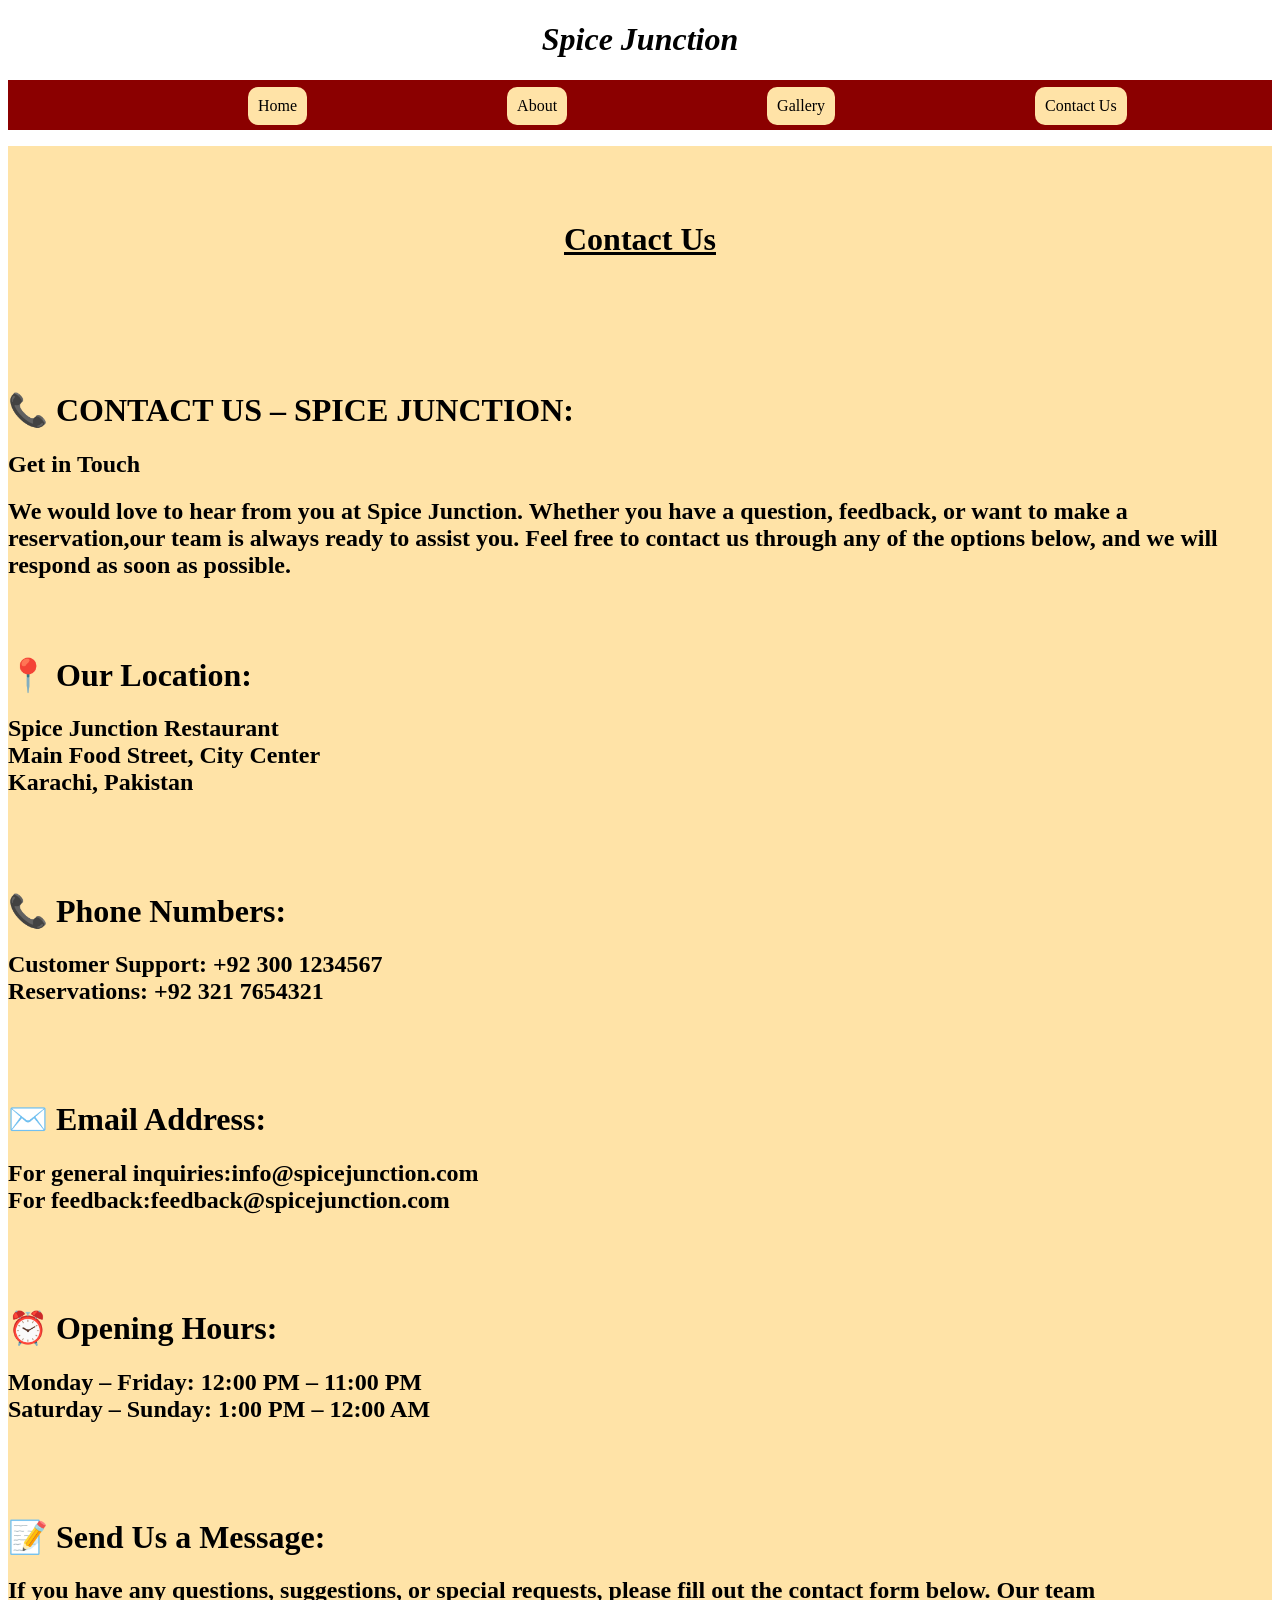
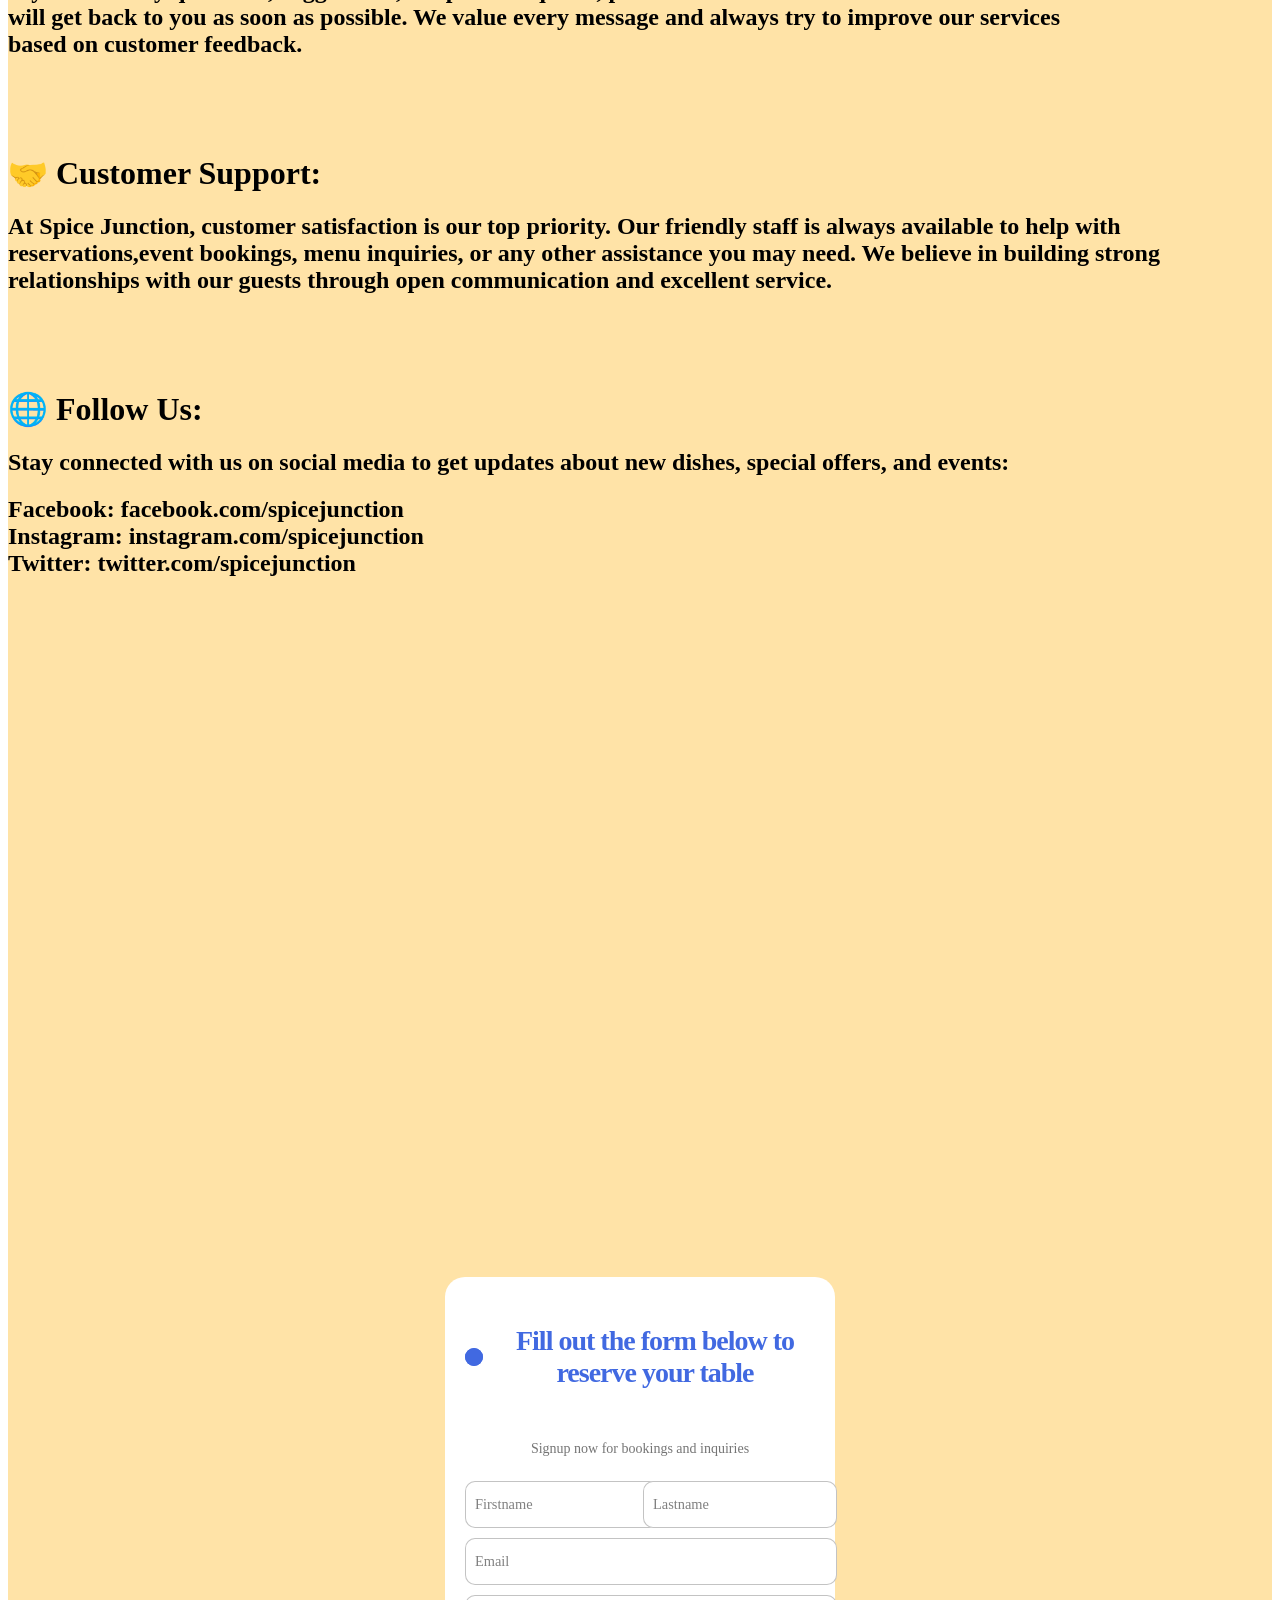
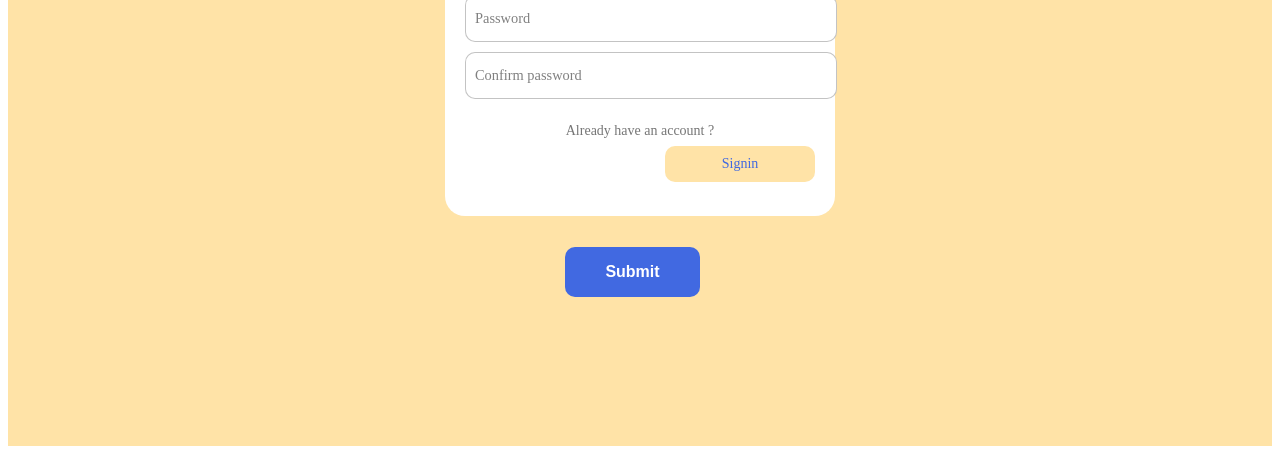
<file: contact.html>
<!DOCTYPE html>
<html lang="en">
<head>
    <meta charset="UTF-8">
    <meta name="viewport" content="width=, initial-scale=1.0">
    <title>Spice Junction</title>
    <link rel="stylesheet" href="style.css">
    <center>
        <b>
            <i><h1>Spice Junction</h1></i>
        </b> </center>
</head>
<body>
    <ul>
        <li><a href="home.html">Home</a></li>
        <li><a href="about.html">About</a></li>
        <li><a href="gallery.html">Gallery</a></li>
        <li><a href="contact.html">Contact Us</a></li>
    </ul>
    <div class="background">
      <br><br><br>
<center><h1><b><u>Contact Us</u></b></center>
<br><br><br><br><br>
<h1>📞 CONTACT US – SPICE JUNCTION:</h1>
<h2>Get in Touch</h2>
<h2>We would love to hear from you at Spice Junction. Whether you have a question, feedback, or want to make a reservation,our team is always ready to assist you. Feel free to contact us through any of the options below, and we will respond as soon as possible.</h2> <br><br>
<h1>📍 Our Location:</h1>
<h2>Spice Junction Restaurant <br>
Main Food Street, City Center <br>
Karachi, Pakistan <br></h2>
<br><br><br>
<h1>📞 Phone Numbers:</h1>
<h2>Customer Support: +92 300 1234567 <br>
Reservations: +92 321 7654321</h2>
<br><br><br>
<h1>✉️ Email Address:</h1>
<h2>For general inquiries:info@spicejunction.com<br>
For feedback:feedback@spicejunction.com</h2>
<br><br><br>
<h1>⏰ Opening Hours:</h1>
<h2>Monday – Friday: 12:00 PM – 11:00 PM <br>
Saturday – Sunday: 1:00 PM – 12:00 AM</h2>
<br><br><br>
<h1>📝 Send Us a Message:</h1>
<h2>If you have any questions, suggestions, or special requests, please fill out the contact form below. Our team <br>will get back to you as soon as possible. We value every message and always try to improve our services <br>based on customer feedback.</h2>
<br><br><br>
<h1>🤝 Customer Support:</h1>
<h2>At Spice Junction, customer satisfaction is our top priority. Our friendly staff is always available to help with reservations,event bookings, menu inquiries, or any other assistance you may need. We believe in building strong relationships with our guests through open communication and excellent service.</h2>
<br><br><br>
<h1>🌐 Follow Us:</h1>
<h2>Stay connected with us on social media to get updates about new dishes, special offers, and events:</h2>
<h2>Facebook: facebook.com/spicejunction <br>
Instagram: instagram.com/spicejunction <br>
Twitter: twitter.com/spicejunction</h2>
<br><br><br><br>
<center><iframe src="https://www.google.com/maps/embed?pb=!1m18!1m12!1m3!1d3619.3029561847193!2d67.14949697457062!3d24.887645744170644!2m3!1f0!2f0!3f0!3m2!1i1024!2i768!4f13.1!3m3!1m2!1s0x3eb33999ec8ecc87%3A0xda9cc5004c86e53f!2sMETRO%20Stargate%20Store%2C%20Karachi!5e0!3m2!1sen!2s!4v1769892572145!5m2!1sen!2s" width="1000" height="550" style="border:0;" allowfullscreen="" loading="lazy" referrerpolicy="no-referrer-when-downgrade"></iframe></center>
<br><br><br>
<center><!-- From Uiverse.io by Yaya12085 --> 
<form class="form">
    <p class="title">Fill out the form below to reserve your table</p>
    <p class="message">Signup now for bookings and inquiries</p>
        <div class="flex">
        <label>
            <input required="" placeholder="" type="text" class="input">
            <span>Firstname</span>
        </label>

        <label>
            <input required="" placeholder="" type="text" class="input">
            <span>Lastname</span>
        </label>
    </div>  
            
    <label>
        <input required="" placeholder="" type="email" class="input">
        <span>Email</span>
    </label> 
        
    <label>
        <input required="" placeholder="" type="password" class="input">
        <span>Password</span>
    </label>
    <label>
        <input required="" placeholder="" type="password" class="input">
        <span>Confirm password</span>
    </label>
    <p class="signin">Already have an account ? <a href="#">Signin</a> </p>
        <button class="submit">Submit</button>
</form></center>
          </div>
        </div>
      </body>
</html>
</file>
<file: style.css>
/* <--Home pg css strt--> */
.fullbg{
    height:7000px;
    width:100%;
    background-color:#ffe3a7;

}
ul{
    height:50px;
    list-style: none;
    background-color: darkred;
    overflow: hidden;
}
li{
    float: left;
}
a{
display: block;
text-decoration: none;
padding:10px;
color:black;
align-items: center;
padding-left:10px;
margin-left:200px;
background-color:#ffe3a7;
margin-top:7px;
border-radius:10px;
cursor:auto;

}
.parent{
    display: flex;
}
.A1{
    height:650px;
    width:400px;
    background-color: darkred;
    margin-right:23px;
    background: url(imgs/night\ dinner.jfif);
    background-size: cover;
    background-position: center;
}
.A2{
    height:600px;
    width:400px;
    margin-right:30px;


}
.A3{
    height:650px;
    width:400px;
    background-color: darkred;
    margin-left:20px;
background: url(imgs/Restaurant\ interiors\ 🍴.jfif);
 background-size: cover;
    background-position: center;
}
.A4{
    margin-top:15px;
    height: 550px;
 width: 100%;
 background-color: darkred;
background: url(imgs/Carbone_London_120925_KFI+MFG_CarboneLondon_063pr_global.webp);
 background-size: cover;
background-position: center;
}
.A5{
  margin-left:25px;
  height:300px;
  width: 1200px;;
font-size:17px;
}
/* From Uiverse.io by MuhammadHasann */ 
.container-button {
  display: grid;
  grid-template-columns: 1fr 1fr 1fr;
  grid-template-rows: 1fr 1fr;
  grid-template-areas: "bt-1 bt-2 bt-3"
    "bt-4 bt-5 bt-6";
  position: relative;
  perspective: 800;
  padding: 0;
  width: 135px;
  height: 47px;
  margin:0 auto;
  transition: all 0.3s ease-in-out;
}

.container-button:active {
  transform: scale(0.95);
}

.hover {
  position: absolute;
  width: 100%;
  height: 100%;
  z-index: 200;
}

.bt-1 {
  grid-area: bt-1;
}

.bt-2 {
  grid-area: bt-2;
}

.bt-3 {
  grid-area: bt-3;
}

.bt-4 {
  grid-area: bt-4;
}

.bt-5 {
  grid-area: bt-5;
}

.bt-6 {
  grid-area: bt-6;
}

.bt-1:hover ~ button {
  transform: rotateX(15deg) rotateY(-15deg) rotateZ(0deg);
  box-shadow: -2px -2px #18181888;
}

.bt-1:hover ~ button::after {
  animation: shake 0.5s ease-in-out 0.3s;
  text-shadow: -2px -2px #18181888;
}

.bt-3:hover ~ button {
  transform: rotateX(15deg) rotateY(15deg) rotateZ(0deg);
  box-shadow: 2px -2px #18181888;
}

.bt-3:hover ~ button::after {
  animation: shake 0.5s ease-in-out 0.3s;
  text-shadow: 2px -2px #18181888;
}

.bt-4:hover ~ button {
  transform: rotateX(-15deg) rotateY(-15deg) rotateZ(0deg);
  box-shadow: -2px 2px #18181888;
}

.bt-4:hover ~ button::after {
  animation: shake 0.5s ease-in-out 0.3s;
  text-shadow: -2px 2px #18181888;
}

.bt-6:hover ~ button {
  transform: rotateX(-15deg) rotateY(15deg) rotateZ(0deg);
  box-shadow: 2px 2px #18181888;
}

.bt-6:hover ~ button::after {
  animation: shake 0.5s ease-in-out 0.3s;
  text-shadow: 2px 2px #18181888;
}

.hover:hover ~ button::before {
  background: transparent;
}

.hover:hover ~ button::after {
  content: "Our Best Selling Items";
  top: -150%;
  transform: translate(-50%, 0);
  font-size: 34px;
  color: black;
}

button {
  position: absolute;
  padding: 0;
  width: 135px;
  height: 50px;
  background: transparent;
  font-size: 17px;
  font-weight: 900;
  border: 3px solid rgb(196, 52, 52);
  border-radius: 12px;
  transition: all 0.3s ease-in-out;
}

button::before {
  content: "Our Best Selling Items";
  position: absolute;
  top: 50%;
  left: 50%;
  transform: translate(-50%, -50%);
  width: 135px;
  height: 47px;
  background-color: black;
  border-radius: 12px;
  transition: all 0.3s ease-in-out;
  z-index: -1;
}

button::after {
  content: "";
  position: absolute;
  top: 50%;
  left: 50%;
  transform: translate(-50%, -50%);
  width: 135px;
  height: 47px;
  background-color: transparent;
  font-size: 17px;
  font-weight: 900;
  line-height: 47px;
  color: #ffffff;
  border: none;
  border-radius: 12px;
  transition: all 0.3s ease-in-out;
  z-index: 2;
}

@keyframes shake {
  0% {
    left: 45%;
  }

  25% {
    left: 54%;
  }

  50% {
    left: 48%;
  }

  75% {
    left: 52%;
  }

  100% {
    left: 50%;
  }
}
.parent1{
    display: flex;
}
.A6{
        margin-left:80px;
    height:400px;
    width:300px;
    background-color: darkred;
    border-radius:20px;
    margin-top:90px;
    background: url(imgs/Chicken\ Alfredo\ Pasta\ -\ Instant\ Pot\ -\ Cubes\ N\ Juliennes.jfif);
    background-position: center;
    background-size: cover;
}
.A7{
      margin-left:100px;
    height:400px;
    width:300px;
    background-color: darkred;
    border-radius:20px;
margin-top:90px;
background: url(imgs/download\ \(6\).jfif);
background-position: center;
    background-size: cover;
}
.A8{
    margin-left:100px;
    height:400px;
    width:300px;
    background-color: darkred;
    border-radius:20px;
margin-top:90px;
background: url(imgs/Islamtusher3\ Author\ Portfolio\ _\ Freepik.jfif);
background-position: center;
    background-size: cover;
}
.parent2{
    display: flex;
}
.A9{
    font-size:20px;
padding-left:160px;
margin-top:10px;
}
.A10{
        font-size:20px;
padding-left:290px;
margin-top:10px;
}
.A11{
    font-size:20px;
padding-left:260px;
margin-top:10px;
}
.parent3{
    display: flex;
}
.A12{
    margin-left:20px;
     height:500px;
    width:600px;
    margin-top:75px;
    font-size:17px;
}
.A13{
      margin-left:60px;
     height:600px;
    width:500px;
    background-color: darkred;
    margin-top:50px;
    background: url(imgs/download\ \(5\).jfif);
    background-position: center;
    background-size: cover;
    border-radius:15px;
}
.A14{
margin-top:30px;
    height: 550px;
 width: 100%;
 background-color: darkred;
background: url(imgs/WKkD3jgwad79QfALbChRnB.jpeg);
 background-size: cover;
background-position: center;
}
.A15{
  margin-left:25px;
  height:300px;
  width: 1200px;;
font-size:17px;
}

.parent4{
    display: flex;
}

.A16{
    margin-left:20px;
  height:500px;
  width:350px;
  background-color: darkred;
  border-radius:15px;
  margin-top:120px;
  background-position: center;
  background-size: cover;

.animate
 height: 500px;
    width: 350px;
    background-color: darkred;
    animation-name: animate;
    animation-duration:8s;
    animation-iteration-count: infinite;
    animation-timing-function: ease-in;
    animation-direction: reverse;
}
  @keyframes animate{
    0%{background-image: url(imgs/download\ \(8\).jfif);background-size: cover;background-position: center; background-repeat: no-repeat;}
    25%{background-image: url(imgs/download\ \(7\).jfif);background-size: cover;background-position: center; background-repeat: no-repeat;}
    50%{background-image: url(imgs/Delicious\ Pizza.jfif);background-size: cover;background-position: center; background-repeat: no-repeat;}
    100%{background-image: url(imgs/download\ \(9\).jfif);background-size: cover;background-position: center; background-repeat: no-repeat;}
}
.A17{
  margin-left: 75px;
  height:500px;
  width:350px;
  background-color: darkred;
  border-radius:15px;
  margin-top:120px;
  background-position: center;
  background-size: cover;

  .ani
  height: 500px;
    width: 350px;
    background-color: darkred;
    animation-name: ani;
    animation-duration:8s;
    animation-iteration-count: infinite;
    animation-timing-function: ease-in;
    animation-direction: reverse;
}
@keyframes ani{
    0%{background-image: url(imgs/Before\ the\ Chaos\ —\ Now\ It’s\ Peaceful\ Energy.jfif);background-size: cover; background-repeat: no-repeat;}
    25%{background-image: url(imgs/Chicken\ Breast\ Recipe.jfif);background-size: cover; background-repeat: no-repeat;}
    50%{background-image: url(imgs/Yummy!😍😍😍.jfif);background-size: cover; background-repeat: no-repeat;}
    100%{background-image: url(imgs/Maestro\ of\ Food\ _\ Food\ photos\ _\ Food\ recipes\ Professional\ photos\ of\ Restaurant\ dishes\ from\ the\ chef.jfif);background-size: cover; background-repeat: no-repeat;}
}
.A18{
    margin-left: 75px;
  height:500px;
  width:350px;
  background-color: darkred;
  border-radius:15px;
  margin-top:120px;
background-position: center;
  background-size: cover;

  .anim
   height: 500px;
    width: 350px;
    background-color: darkred;
    animation-name: anim;
    animation-duration:8s;
    animation-iteration-count: infinite;
    animation-timing-function: ease-in;
    animation-direction: reverse;
}
@keyframes anim{
    0%{background-image: url(imgs/Explore.jfif);background-size: cover; background-repeat: no-repeat;}
    25%{background-image: url(imgs/Exploring\ the\ Amazing\ World\ of\ Ice\ Cream_\ A\ Tasty\ Journey.jfif);background-size: cover; background-repeat: no-repeat;}
    50%{background-image: url(imgs/download\ \(10\).jfif); background-size: cover; background-repeat: no-repeat;}
    100%{background-image: url(imgs/download\ \(11\).jfif); background-size: cover; background-repeat: no-repeat;}
}
.parent5{
    display: flex;
}
.A19{
    font-size:25px;
padding-left:80px;
margin-top:30px;
}
.A20{
    font-size:25px;
padding-left:200px;
margin-top:30px;
}
.A21{
    font-size:25px;
padding-left:250px;
margin-top:30px;
}
.parent6{
    display: flex;
}
.A22{
 margin-left:60px;
     height:600px;
    width:500px;
    background-color: darkred;
    margin-top:60px;
    background: url(imgs/download\ \(3\).jfif);
    background-position: center;
    background-size: cover;
    border-radius:15px;
}
.A23{
   margin-left:25px;
     height:500px;
    width:600px;
    margin-top:90px;
    font-size:17px;
}
.parent7{
  display: flex;
}
.A24{
 margin-left: 75px;
  height:500px;
  width:500px;
  border-radius:15px;
  margin-top:120px;
  background-position: center;
  background-size: cover;

.anii
    height:500px;
    width:500px;
    animation-name: anii;
    animation-duration:9s;
    animation-iteration-count: infinite;
    animation-timing-function: ease-in;
    animation-direction: reverse;
}

@keyframes anii{
  0%{background-image: url(imgs/No-Bake\ Biscoff\ Cheesecake\ Recipe\ \(6\ Ingredients\).jfif);background-size: cover; background-repeat: no-repeat;}
  25%{background-image: url(imgs/No\ Bake\ Biscoff\ Cheesecake\ \(1\).jfif);background-size: cover; background-repeat: no-repeat;}
  50%{background-image: url(imgs/No\ Bake\ Biscoff\ Cheesecake.jfif);background-size: cover; background-repeat: no-repeat;}
  100%{background-image: url(imgs/download\ \(15\).jfif);background-size: cover; background-repeat: no-repeat;}
}
.A25{
    margin-left: 75px;
  height:500px;
  width:500px;
  border-radius:15px;
  margin-top:120px;
  background-position: center;
  background-size: cover;

.animm
    height:500px;
    width:500px;
    animation-name: animm;
    animation-duration:8s;
    animation-iteration-count: infinite;
    animation-timing-function: ease-in;
    animation-direction: reverse;
}

@keyframes animm{
  0%{background-image: url(imgs/download\ \(14\).jfif);background-size: cover; background-repeat: no-repeat;}
  25%{background-image: url(imgs/Early\ Sunrise\ Pancakes\ [30\ Minutes]\ -\ Chasety.jfif);background-size: cover; background-repeat: no-repeat;}
  50%{background-image: url(imgs/High-Protein\ Cottage\ Cheese\ Pancakes\ for\ Breakfast.jfif);background-size: cover; background-repeat: no-repeat;}
  100%{background-image: url(imgs/Delicious\ looking\ pancakes.jfif);background-size: cover; background-repeat: no-repeat;}
}
.A26{
    font-size:25px;
padding-left:210px;
margin-top:15px;
}
.A27{
    font-size:25px;
padding-left:320px;
margin-top:25px ;
}
/* <--Home pg css --> end*/

/* <--about pg css --> end*/
.bg{
height:3000px;
    width:100%;
    background-color:#ffe3a7;
}
.B1{
  height:500px;
  width:100%;
  background-color:darkred;
  background-image: url(imgs/LA-TETE-DOR_-MAIN-DINING-ROOM_030-FINAL-Credit-Jason-Varney-for-Rockwell-Group.jpg);
background-position: center;
    background-size: cover;
}
.B2{
  font-size:20px;
}
.parent8{
  display: flex;
}
.B3{
  margin-left:80px;
  height:600px;
    width:500px;
    margin-top:130px;
    font-size:20px;
}
.B4{
  margin-left:120px;
  height:550px;
    width:500px;
    background-color: darkred;
    margin-top:60px;
    background: url(imgs/ig;\ asunazyoldas.jfif);
    background-position: center;
    background-size: cover;
    border-radius:15px;
}
.B5{
  height:500px;
  width:100%;
  background-color:darkred;
  background-image: url(imgs/Take\ a\ Look\ at\ Los\ Angeles’s\ Most\ Beautiful___.jfif);
background-position: center;
    background-size: cover;
}
.B6{
  font-size:20px;
}
.parent9{
  display: flex;
}
.B7{
  margin-left:80px;
  height:550px;
    width:500px;
    background-color: darkred;
    margin-top:50px;
    background: url(imgs/ig;\ asunazyoldas.jfif);
    background-position: center;
    background-size: cover;
    border-radius:15px;
}
.B8{
 margin-left:70px;
  height:600px;
    width:500px;
    margin-top:20px;
    font-size:20px;
}

.parent10{
  margin-top:150px;
  margin-left:500px;

/* From Uiverse.io by Praashoo7 */ 
.main_back {
  display: flex;
  position: absolute;
  border-radius: 10px;
  transform: rotate(90deg);
  width: 11em;
  height: 11em;
  background: linear-gradient(270deg, #03a9f4, #cc39a4, #ffb5d2);
  z-index: -2;
  box-shadow: inset 0px 0px 180px 5px #ffffff;
}

.main {
  display: flex;
  flex-wrap: wrap;
  width: 14em;
  align-items: center;
  justify-content: center;
  z-index: 1;
}

.card {
  display: flex;
  align-items: center;
  justify-content: center;
  width: 60px;
  height: 60px;
  border-top-left-radius: 10px;
  background: lightgrey;
  transition: 0.4s ease-in-out, 0.2s background-color ease-in-out,
    0.2s background-image ease-in-out;
  background: rgba(255, 255, 255, 0.596);
  backdrop-filter: blur(5px);
  border: 1px solid transparent;
  -webkit-backdrop-filter: blur(5px);
}

.card .instagram {
  opacity: 0;
  transition: 0.2s ease-in-out;
  fill: #cc39a4;
}

.card:nth-child(2) {
  border-radius: 0px;
}

.card:nth-child(2) .twitter {
  opacity: 0;
  transition: 0.2s ease-in-out;
  fill: #03a9f4;
}

.card:nth-child(3) {
  border-top-right-radius: 10px;
  border-top-left-radius: 0px;
}

.card:nth-child(3) .dribble {
  opacity: 0;
  transition: 0.2s ease-in-out;
  fill: #ffb5d2;
}

.card:nth-child(4) {
  border-radius: 0px;
}

.card:nth-child(4) .codepen {
  opacity: 0;
  transition: 0.2s ease-in-out;
  fill: black;
}

.card:nth-child(5) {
  border-radius: 0px;
}

.card:nth-child(5) .uiverse {
  position: absolute;
  margin-left: 0.2em;
  margin-top: 0.2em;
  opacity: 0;
  transition: 0.2s ease-in-out;
}

.card:nth-child(6) {
  border-radius: 0px;
}

.card:nth-child(6) .discord {
  opacity: 0;
  transition: 0.2s ease-in-out;
  fill: #8c9eff;
}

.card:nth-child(7) {
  border-bottom-left-radius: 10px;
  border-top-left-radius: 0px;
}

.card:nth-child(7) .github {
  opacity: 0;
  transition: 0.2s ease-in-out;
  fill: black;
}

.card:nth-child(8) {
  border-radius: 0px;
}

.card:nth-child(8) .telegram {
  opacity: 0;
  transition: 0.2s ease-in-out;
  fill: #29b6f6;
}

.card:nth-child(9) {
  border-bottom-right-radius: 10px;
  border-top-left-radius: 0px;
}

.card:nth-child(9) .reddit {
  opacity: 0;
  transition: 0.2s ease-in-out;
}

.main:hover {
  width: 14em;
  cursor: pointer;
}

.main:hover .main_back {
  opacity: 0;
}

.main:hover .card {
  margin: 0.2em;
  border-radius: 10px;
  box-shadow: 0 4px 30px rgba(0, 0, 0, 0.1);
  border: 1px solid rgba(255, 255, 255, 0.3);
  background: rgba(255, 255, 255, 0.2);
}

.main:hover .card:nth-child(5) {
  border: transparent;
}

.main:hover .text {
  opacity: 0;
  z-index: -3;
}

.main:hover .instagram {
  opacity: 1;
}

.main:hover .twitter {
  opacity: 1;
}

.main:hover .dribble {
  opacity: 1;
}

.main:hover .codepen {
  opacity: 1;
}

.main:hover .uiverse {
  opacity: 1;
}

.main:hover .discord {
  opacity: 1;
}

.main:hover .github {
  opacity: 1;
}

.main:hover .telegram {
  opacity: 1;
}

.main:hover .reddit {
  opacity: 1;
}

.card:nth-child(1):hover {
  background-color: #cc39a4;
}

.card:nth-child(1):hover .instagram {
  fill: white;
}

.card:nth-child(2):hover {
  background-color: #03a9f4;
}

.card:nth-child(2):hover .twitter {
  fill: white;
}

.card:nth-child(3):hover {
  background-color: #ffb5d2;
}

.card:nth-child(3):hover .dribble {
  fill: white;
}

.card:nth-child(4):hover {
  background-color: #1e1f26;
}

.card:nth-child(4):hover .codepen {
  fill: white;
}

.card:nth-child(5):hover {
  animation: backgroundIMG 0.1s;
  animation-fill-mode: forwards;
}

.card:nth-child(5):hover .uiverse #paint0_linear_501_142 stop {
  stop-color: white;
}

.card:nth-child(5):hover .uiverse #paint1_linear_501_142 stop {
  stop-color: white;
}

.card:nth-child(5):hover .uiverse #paint2_linear_501_142 stop {
  stop-color: white;
}

@keyframes backgroundIMG {
  100% {
    background-image: linear-gradient(#bf66ff, #6248ff, #00ddeb);
  }
}

.card:nth-child(6):hover {
  background-color: #8c9eff;
}

.card:nth-child(6):hover .discord {
  fill: white;
}

.card:nth-child(7):hover {
  background-color: black;
}

.card:nth-child(7):hover .github {
  fill: white;
}

.card:nth-child(8):hover {
  background-color: #29b6f6;
}

.card:nth-child(8):hover .telegram > path:nth-of-type(1) {
  fill: white;
}

.card:nth-child(8):hover .telegram > path:nth-of-type(2) {
  fill: #29b6f6;
}

.card:nth-child(8):hover .telegram > path:nth-of-type(3) {
  fill: #29b6f6;
}

.card:nth-child(9):hover {
  background-color: rgb(255, 69, 0);
}

.card:nth-child(9) .reddit > g circle {
  fill: rgb(255, 69, 0);
}

.card:nth-child(9) .reddit > g path {
  fill: white;
}

.text {
  display: flex;
  position: absolute;
  font-size: 0.7em;
  transition: 0.4s ease-in-out;
  color: black;
  text-align: center;
  font-weight: bold;
  letter-spacing: 0.33em;
  z-index: 3;
}
}
/* <--about pg css --> end*/

/* <--gallery pg css --> strt*/
.bkg{
 height:2000px;
    width:100%;
    background-color:#ffe3a7;
}

.parent11{
  display: flex;
}
.C1{
  margin-top:80px;
height:200px;
width:300px;
background-image: url(imgz2/Sándwich\ de\ Atún\ Cremoso\ Fácil.jfif);
background-position: center;
background-size: cover;
border-radius:30px;
}
.C2{
    margin-top:80px;
height:200px;
width:300px;
background-image: url(imgz2/Smoked\ Tuna\ Spread\ Canapés.jfif);
margin-left:20px;
background-position: center;
background-size: cover;
border-radius:30px;
}
.C3{
    margin-top:80px;
height:200px;
width:300px;
background-image: url(imgz2/Greek\ Bruschetta.jfif);
margin-left:20px;
background-position: center;
background-size: cover;
border-radius:30px;
}
.C4{
    margin-top:80px;
height:200px;
width:300px;
background-image: url(imgz2/Crispy\ Wonton\ Wrapped\ Shrimp\ –\ Easy\ Party\ Appetizer\ Recipe.jfif);
margin-left:20px;
background-position: center;
background-size: cover;
border-radius:30px;
}
.C5{  
  margin-top:80px;
height:200px;
width:300px;
background-image: url(imgz2/Mini\ crayfish\ and\ crab\ brioche\ bites.jfif);
margin-left:20px;
background-position: center;
background-size: cover;
border-radius:30px;
}
.parent12{
  display: flex;
}
.C6{
  margin-top:80px;
height:200px;
width:300px;
background-image: url(imgz2/Cheesy\ BBQ\ Chicken\ Pizza\ -\ Aberdeen\'s\ Kitchen.jfif);
background-position: center;
background-size: cover;
border-radius:30px;
}
.C7{
  margin-top:80px;
height:200px;
width:300px;
background-image: url(imgz2/Pizza\ Slices\ Rustic\ Wooden\ Board\ Basil\ Stock\ Photo\ _\ Adobe\ Stock.jfif);
margin-left:20px;
background-position: center;
background-size: cover;
border-radius:30px;
}
.C8{
  margin-top:80px;
height:200px;
width:300px;
background-image: url(imgz2/The\ BEST\ BBQ\ Chicken\ Pizza\ Under\ 1\ HOUR!\ -\ Mika\'s\ Table\ _\ Bold\ Caribbean\ Recipes.jfif);
margin-left:20px;
background-position: center;
background-size: cover;
border-radius:30px;
}
.C9{
  margin-top:80px;
height:200px;
width:300px;
background-image: url(imgz2/Rustic\ Veggie\ Pizza\ –\ Mushrooms\,\ Olives\ &\ Peppers\ Delight.jfif);
margin-left:20px;
background-position: center;
background-size: cover;
border-radius:30px;
}
.C10{
  margin-top:80px;
height:200px;
width:300px;
background-image: url(imgz2/download\ \(2\).jfif);
margin-left:20px;
background-position: center;
background-size: cover;
border-radius:30px;
}
.parent13{
  display: flex;
}
.C11{
  margin-top:80px;
height:200px;
width:300px;
background-image: url(imgz2/Smash\ Burgers\ with\ Baconnaise\ Sauce.jfif);
background-position: center;
background-size: cover;
border-radius:30px;
}
.C12{
  margin-top:80px;
height:200px;
width:300px;
background-image: url(imgz2/Cheesy\ Grilled\ Pepperoni\ Sandwich\ by\ SooperChef\ _\ Ramzan\ Special\ Recipes.jfif);
margin-left:20px;
background-position: center;
background-size: cover;
border-radius:30px;
}
.C13{
  margin-top:80px;
height:200px;
width:300px;
background-image: url(imgz2/download\ \(3\).jfif);
margin-left:20px;
background-position: center;
background-size: cover;
border-radius:30px;
}
.C14{
  margin-top:80px;
height:200px;
width:300px;
background-image: url(imgz2/The\ sandwich\ is\ layered\ with\ toasted\ sourdough\ bread\,\ crispy\ lettuce.jfif);
margin-left:20px;
background-position: center;
background-size: cover;
border-radius:30px;
}
.C15{
  margin-top:80px;
height:200px;
width:300px;
background-image: url(imgz2/food.jfif);
margin-left:20px;
background-position: center;
background-size: cover;
border-radius:30px;
}
.parent14{
  display: flex;
}
.C16{
  margin-top:80px;
height:200px;
width:300px;
background-image: url(imgz2/download\ \(4\).jfif);
background-position: center;
background-size: cover;
border-radius:30px;
}
.C17{
  margin-top:80px;
height:200px;
width:300px;
background-image: url(imgz2/Maida\ Heatter’s\ Chocolate\ Mousse\ Torte_\ A\ Must-Try\ Delight!.jfif);
margin-left:20px;
background-position: center;
background-size: cover;
border-radius:30px;
}
.C18{
  margin-top:80px;
height:200px;
width:300px;
background-image: url(imgz2/download\ \(5\).jfif);
margin-left:20px;
background-position: center;
background-size: cover;
border-radius:30px;
}
.C19{
  margin-top:80px;
height:200px;
width:300px;
background-image: url(imgz2/The\ Best\ Custard\ Gulab\ Jamun\ \(Indian\ Fusion\ Dessert\).jfif);
margin-left:20px;
background-position: center;
background-size: cover;
border-radius:30px;
}
.C20{
  margin-top:80px;
height:200px;
width:300px;
background-image: url(imgz2/ZesmakiemnaTy\ -\ Świąteczne\ mini\ desery\ oreo\ w\ pucharkach\ –\ krem\ cookies\ &\ cream\ Czas\ przygotowania_\ 20\ minut\ Czas\ chłodzenia_\ 30\ minut\ Czas\ całkowity_\ ok_\ 50\ minut\ Porcja_\ 8\ mini\ pucharków\ Świąteczny\ spód\ oreo\ •\ 24\ c.jfif);
margin-left:20px;
background-position: center;
background-size: cover;
border-radius:30px;
}
/* <--gallery pg css --> end*/

/* <--contact pg css --> strt*/

.background{
  height:3500px;
    width:100%;
    background-color:#ffe3a7;
}
.D1{
  font-size:20px;
}


/* From Uiverse.io by Yaya12085 */ 
.form {
  display: flex;
  flex-direction: column;
  gap: 10px;
  max-width: 350px;
  background-color: #fff;
  padding: 20px;
  border-radius: 20px;
  position: relative;
}

.title {
  font-size: 28px;
  color: royalblue;
  font-weight: 600;
  letter-spacing: -1px;
  position: relative;
  display: flex;
  align-items: center;
  padding-left: 30px;
}

.title::before,.title::after {
  position: absolute;
  content: "";
  height: 16px;
  width: 16px;
  border-radius: 50%;
  left: 0px;
  background-color: royalblue;
}

.title::before {
  width: 18px;
  height: 18px;
  background-color: royalblue;
}

.title::after {
  width: 18px;
  height: 18px;
  animation: pulse 1s linear infinite;
}

.message, .signin {
  color: rgba(88, 87, 87, 0.822);
  font-size: 14px;
}

.signin {
  text-align: center;
}

.signin a {
  color: royalblue;
}

.signin a:hover {
  text-decoration: underline royalblue;
}

.flex {
  display: flex;
  width: 100%;
  gap: 6px;
}

.form label {
  position: relative;
}

.form label .input {
  width: 100%;
  padding: 10px 10px 20px 10px;
  outline: 0;
  border: 1px solid rgba(105, 105, 105, 0.397);
  border-radius: 10px;
}

.form label .input + span {
  position: absolute;
  left: 10px;
  top: 15px;
  color: grey;
  font-size: 0.9em;
  cursor: text;
  transition: 0.3s ease;
}

.form label .input:placeholder-shown + span {
  top: 15px;
  font-size: 0.9em;
}

.form label .input:focus + span,.form label .input:valid + span {
  top: 30px;
  font-size: 0.7em;
  font-weight: 600;
}

.form label .input:valid + span {
  color: green;
}

.submit {
  margin-left:100px;
  margin-top:550px;
  border: none;
  outline: none;
  background-color: royalblue;
  padding: 10px;
  border-radius: 10px;
  color: #fff;
  font-size: 16px;
  transform: .3s ease;
}

.submit:hover {
  background-color: rgb(56, 90, 194);
}

@keyframes pulse {
  from {
    transform: scale(0.9);
    opacity: 1;
  }

  to {
    transform: scale(1.8);
    opacity: 0;
  }
}
</file>
